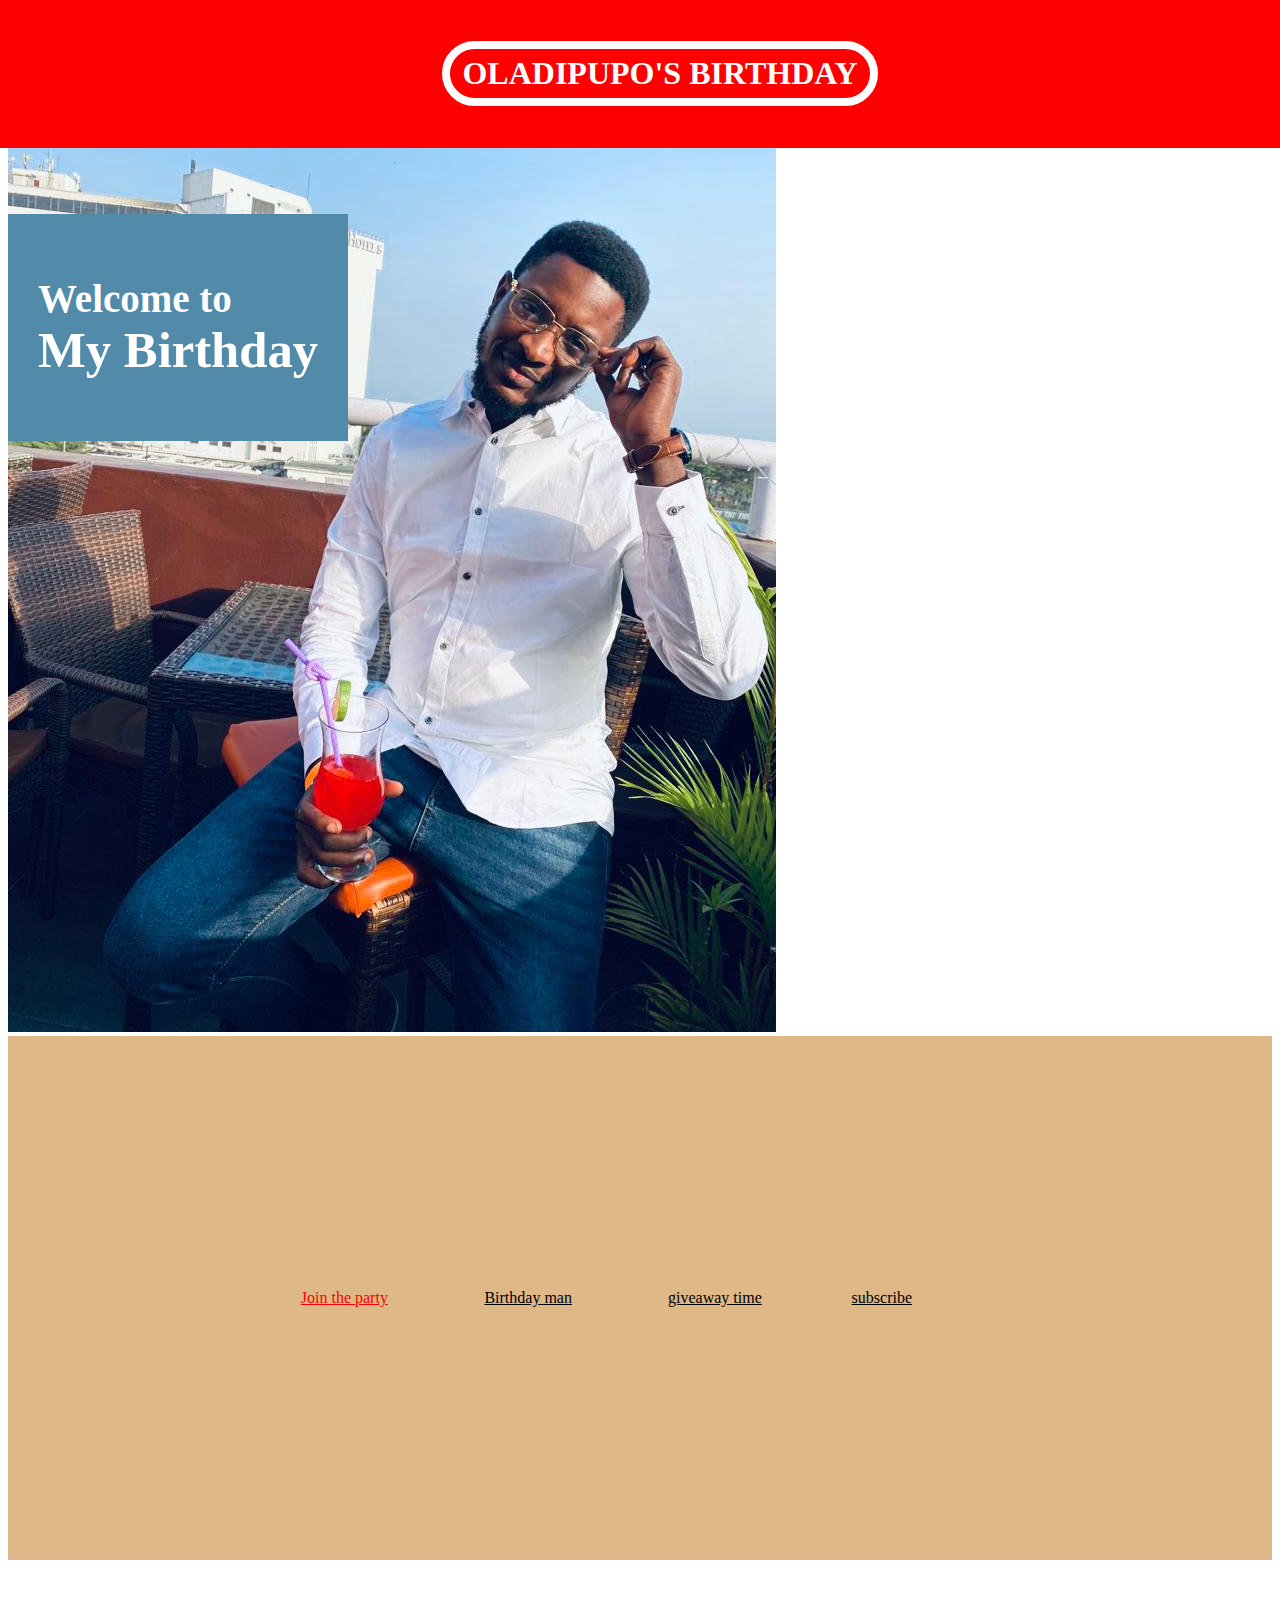
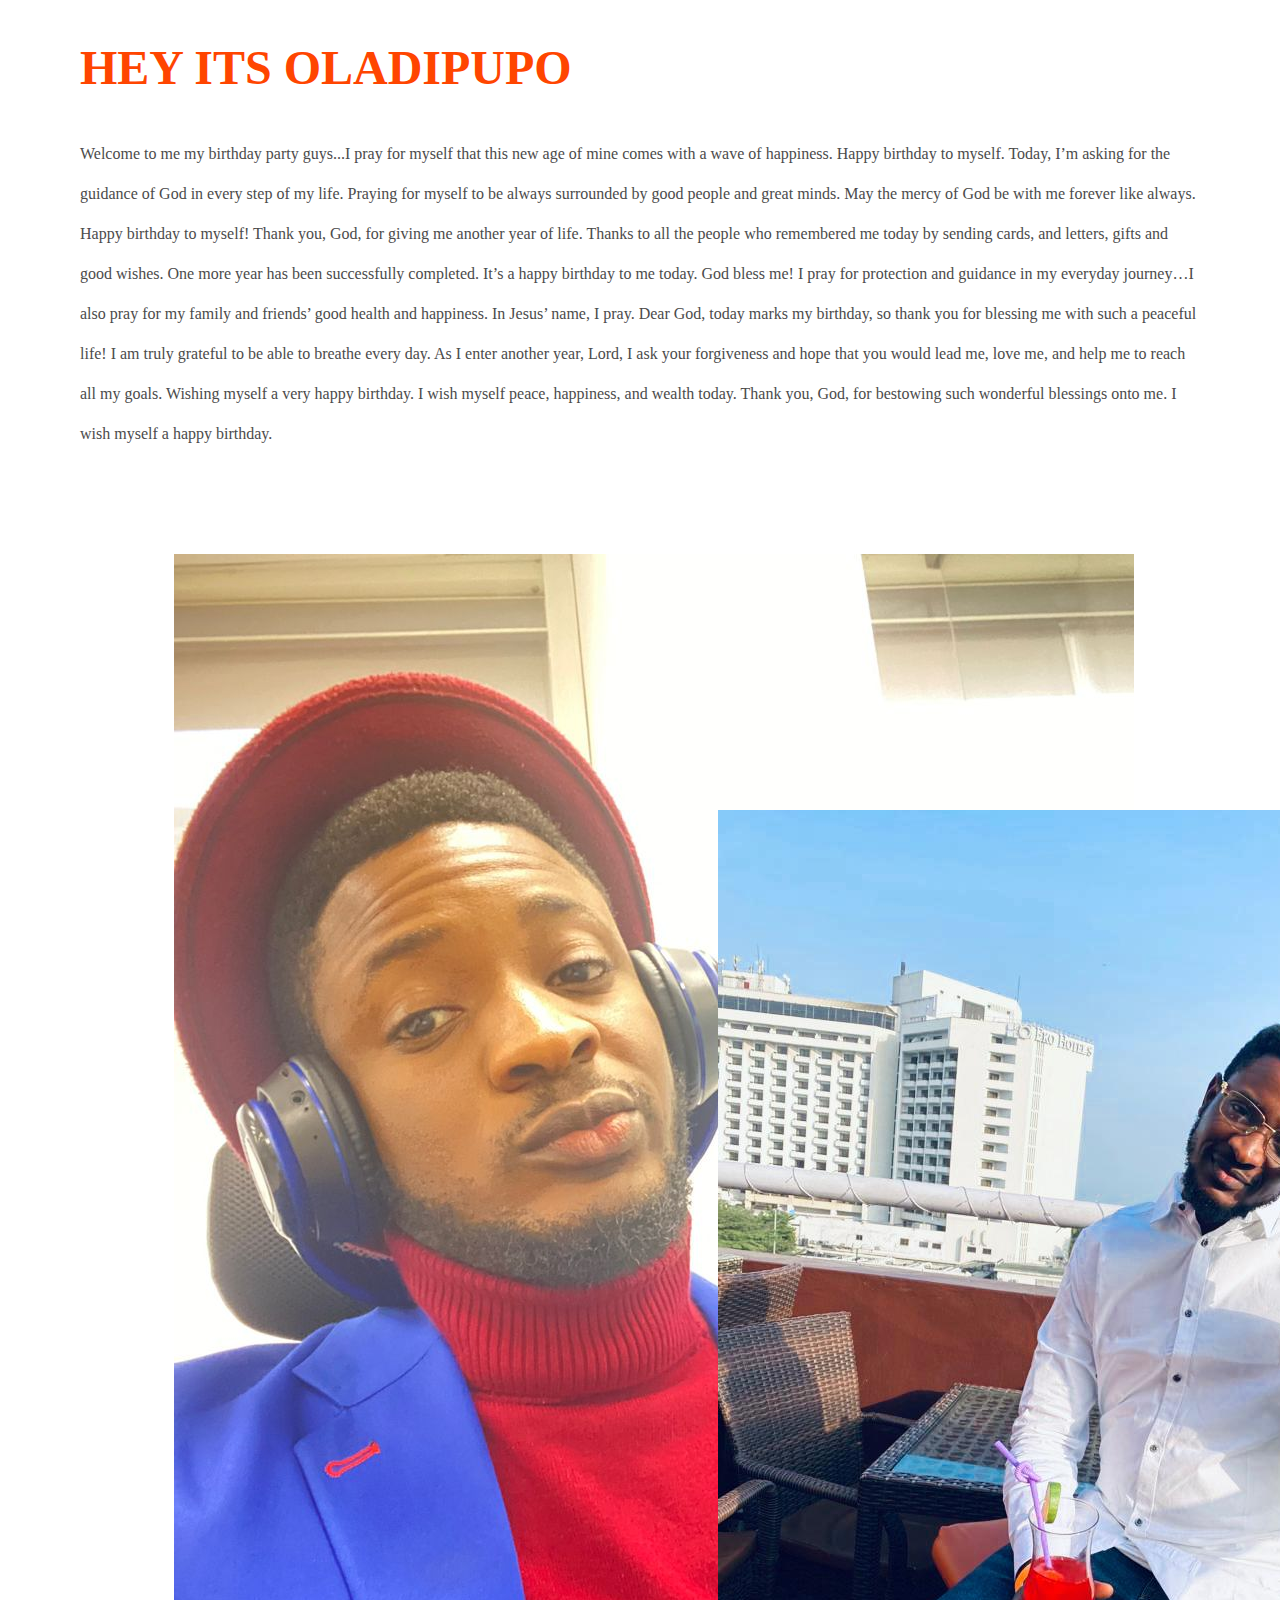
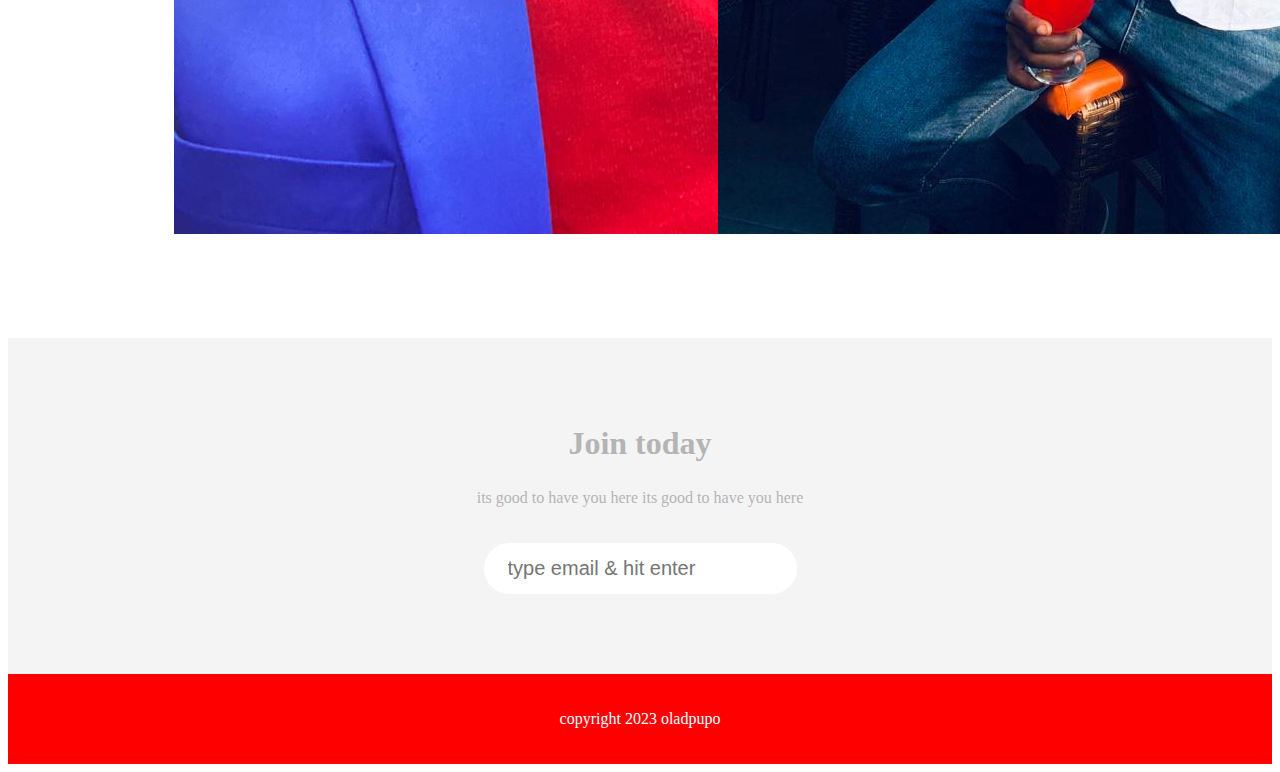
<file: index.html>
<!DOCTYPE html>
<html>
<head>
    <link rel="stylesheet" href="styles.css">
    <title>BIRTHDAY MAN</title>
</head>
<body>

    <header>
        <h1>OLADIPUPO'S BIRTHDAY</h1>
    </header>
    <section class="banner">
        <img src="dipo.png.jpg" alt="The face of the birthday boy">
        <div class="Welcome">
            <h2>Welcome to <br><span>My Birthday</span></h2>
        </div>
    </section>
    <nav class="main-nav">
        <ul>
            <li><a href="join.html" class=join>Join the party</a></li>
            <li><a href="about celebrant.html">Birthday man</a></li>
            <li><a href="giveaway.html">giveaway time</a></li>
            <li><a href="subscribe.html">subscribe</a></li>
        
        </ul>
    </nav>
    <main>
        <article>
            <h2>HEY  ITS OLADIPUPO</h2>
            <p>Welcome to me my birthday party guys...I pray for myself that this new age of mine comes with a wave of happiness. Happy birthday to myself. Today, I’m asking for the guidance of God in every step of my life.

                Praying for myself to be always surrounded by good people and great minds. May the mercy of God be with me forever like always. Happy birthday to myself!
                
                Thank you, God, for giving me another year of life. Thanks to all the people who remembered me today by sending cards, and letters, gifts and good wishes.
                
                One more year has been successfully completed. It’s a happy birthday to me today. God bless me!
                
                I pray for protection and guidance in my everyday journey…I also pray for my family and friends’ good health and happiness. In Jesus’ name, I pray.
                
                Dear God, today marks my birthday, so thank you for blessing me with such a peaceful life! I am truly grateful to be able to breathe every day.
                
                As I enter another year, Lord, I ask your forgiveness and hope that you would lead me, love me, and help me to reach all my goals. Wishing myself a very happy birthday.
                
                I wish myself peace, happiness, and wealth today. Thank you, God, for bestowing such wonderful blessings onto me. I wish myself a happy birthday.</p>
        </article>
        <ul class="images">
            <li> <img src="dippo.png.jpg" alt="Oladipupo frame 1"></li>
            <li><img src="dipo.png.jpg" alt="Toasting to a new year"></li>
        </ul>
    </main>
    <section class="join">
        <h2>Join today</h2>
        <p>its good to have you here its good to have you here</p>
        <form>
            <input type="email" name="email" placeholder="type email & hit enter"required>
        </form>
    </section>
    <footer>
        <p class="copyright">copyright 2023 oladpupo</p>
    </footer>
</body>
</html>
</file>
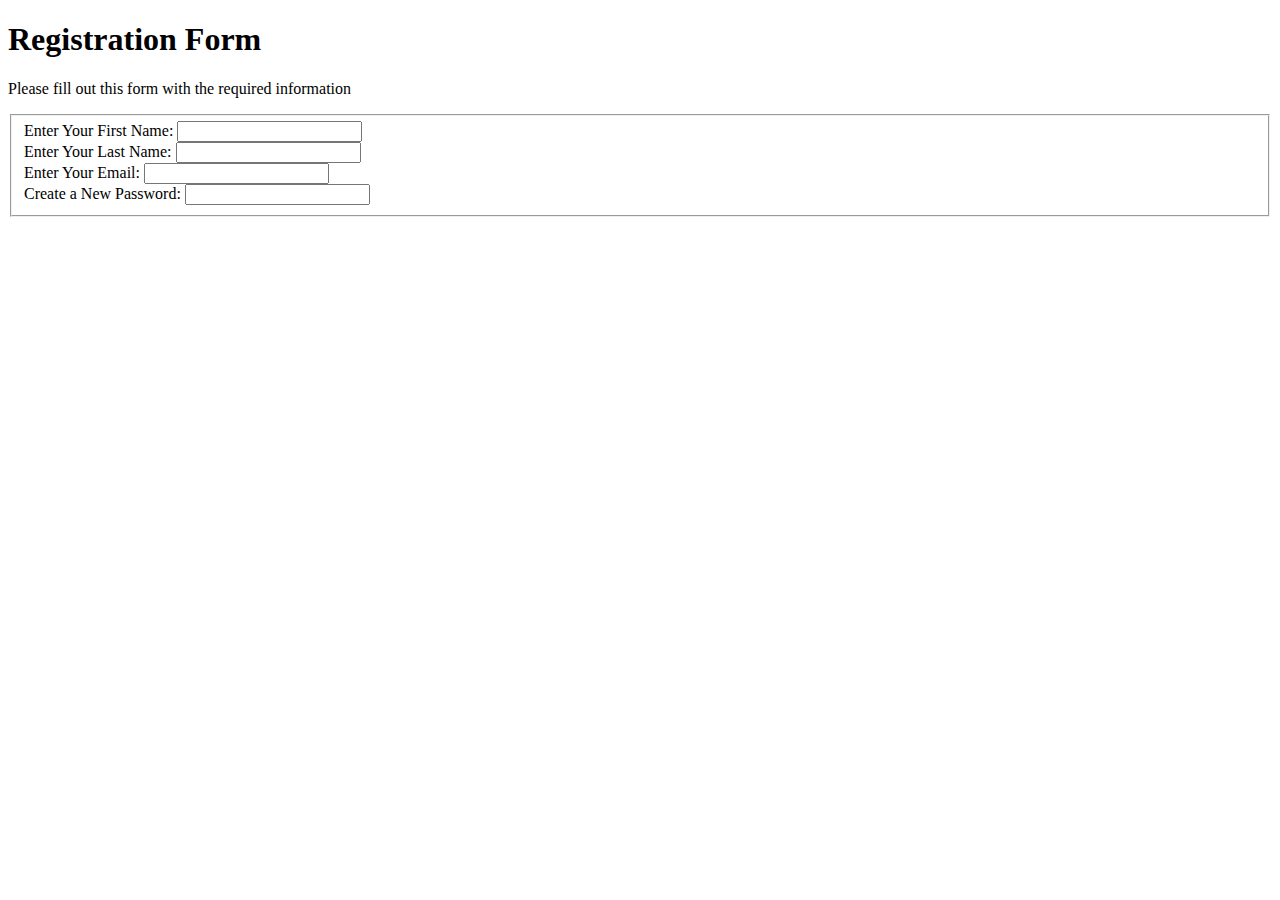
<file: profile.html>
<!DOCTYPE html>
<html lang="en">
  <head>
    <meta charset="UTF-8">
    <title>Registration Form</title>
  </head>
  <body>
    <h1>Registration Form</h1>
    <p>Please fill out this form with the required information</p>
    <form method="post" action='https://register-demo.freecodecamp.org'>
      <fieldset>
        <label for="first-name">Enter Your First Name: <input type="first-name" id="first-name" /></label> <br>
        <label for="last-name">Enter Your Last Name: <input type="last-name" id="last-name"  /></label> <br>
        <label for="email">Enter Your Email: <input type="email" id="email"  /></label><br>
        <label for="new-password">Create a New Password: <input type="new-password" id="new-password"  /></label>
      </fieldset>
</file>
<file: styles.css>
body li ul h1 h2 a{
    margin: 0;
    padding: 0;
    font-family: arial;
}
header{
background-color: red;
    padding: 20px;
    text-align: center;
    position: fixed ;
    width: 100%;
    z-index: 1;
    top: 0;
    left: 0;
}
header h1{
    color: white;
    border: 8px solid white;
    padding: 6px 12px;
    display: inline-block;
    border-radius: 40px;
}
.banner{
    position:relative;
}
.banner img{
    max-width: 100%;
}
.banner .Welcome{
    background-color: rgb(82, 138, 170);
    color: white;
    position: absolute;
    left: 0;
    top: 20%;
    padding: 30px;
}
.banner h2{
    font-size: 39px;
}
.banner h2 span{
    font-size: 1.3em;
}
nav{
    background-color: burlywood;
    padding: 20%;
    top: 106px;
}
nav ul{
    white-space:nowrap ;
    max-width: 1200px;
    margin: 0 auto;
}
nav li{
    width: 25%;
    display: inline-block;

}
nav li a{
    text-decoration: none;
    color: black;
}
nav li a.join{
    color: red;
}
main{
    max-width: 100%;
    width: 1200px;
    margin: 80px auto;
    padding: 0 40px;
    box-sizing: border-box;
}
article h2{
    color: orangered;
    font-size: 48px;
}
article p{
    line-height: 2.5em;
    color: #4b4b4b;
}
.images{
    text-align: center;
    margin: 80px 0;
    white-space: nowrap;
}
.images li{
    display: inline-block;
    width: 40%;
    margin: 20px 5%;
}
.images li img{
    max width 100%
}
section.join{
    text-align: center;
    background:#f4f4f4;
    color:#b4b4b4;
    padding:60px 20px;
}
.join h2{
    font-size: 32px;
}
form input{
    margin: 20px 0;
    padding: 10px 20px;
    font-size: 20px;
    border-radius: 26px;
    border: 4px solid white;
}
footer{
    background: red;
    color: white;
    padding: 20px;
    text-align: center;
}

/* pseudo classes */

nav li a{
    text-decoration: underline;
}
.images li:hover{
   position: relative;
   top: -4px;
}
form input:focus{
border: 4px dashed #4b4b4b;
}
form input:valid{
    border: 4px solid rgb(80, 175, 80);
}
</file>
